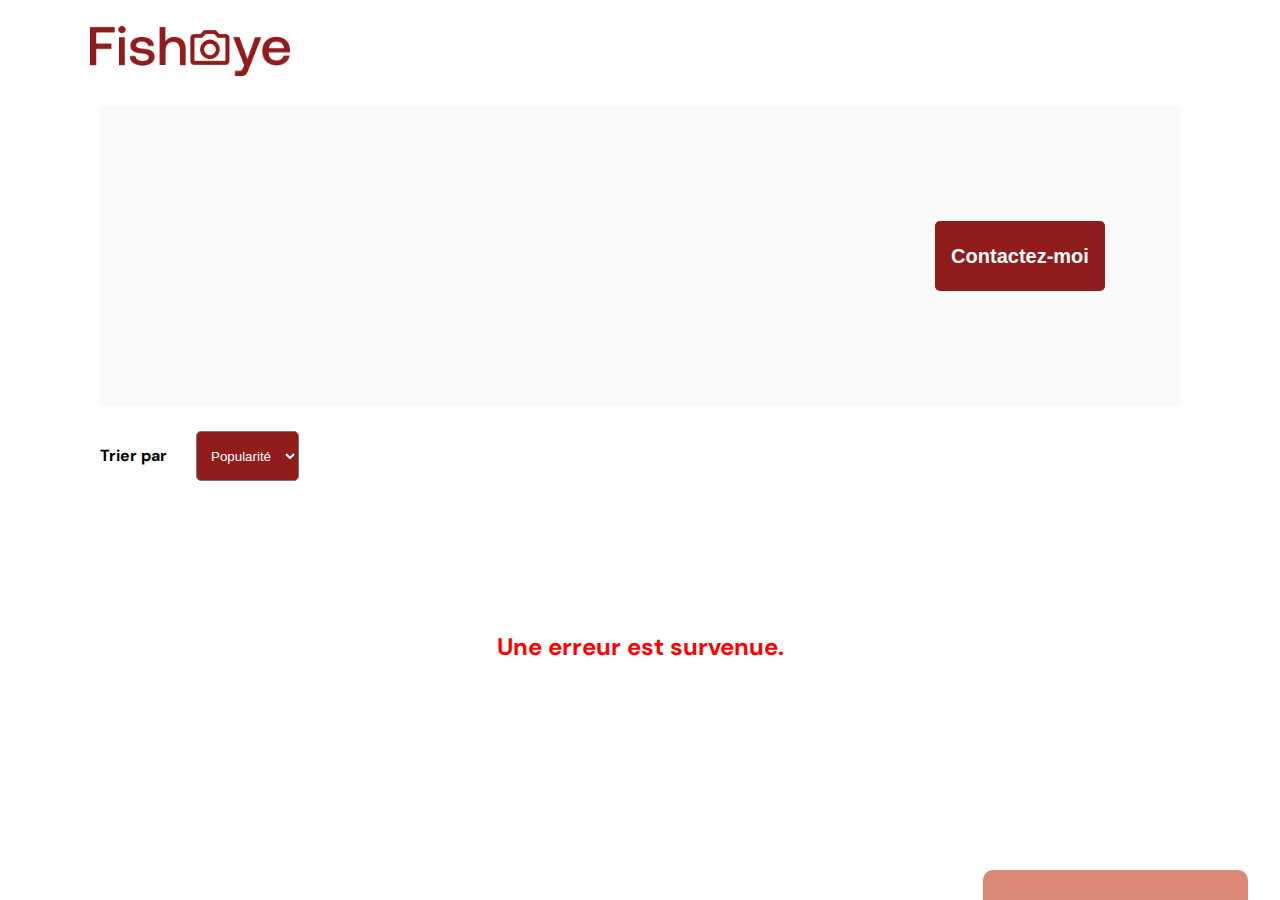
<file: photographer.html>
<!DOCTYPE html>
<html lang="fr">
	<head>
		<link href="./css/style.css" rel="stylesheet" type="text/css" />
		<meta charset="utf-8" />
		<link rel="icon" type="image/png" href="./assets/favicon.png" />
		<link href="https://fonts.googleapis.com/css?family=DM+Sans&display=swap" rel="stylesheet" />
		<title>Fisheye - photographe</title>
	</head>

	<body>
        <!--header-->
		<header id="header" class="header_photographer">
			<a href="./index.html" tabindex="0" class="button_accueil">
				<img src="./assets/images/logo.png" alt="logo du site et bouton vers la page d'accueil" class="logo_photographer" tabindex="0" />
			</a>
		</header>
        <!--fin de header-->

        <!--main-->
		<main id="main">
            <!--infos photographes-->
			<div class="photograph-header">
				<div class="photograph_infos">
					<h1 tabindex="0"></h1>
					<p tabindex="0"></p>
					<p tabindex="0"></p>
				</div>
				<button aria-label="Contactez-moi" class="contact_button" onclick="displayModal()" aria-haspopup="contact_modal">Contactez-moi</button>
			</div>
            <!--fin de infos photographes-->

            <!--order system-->
			<div id="select">
				<label for="orderSelect">Trier par</label>
				<select name="orderSelect" id="orderSelect">
					<option value="pop">Popularité</option>
					<option value="date">Date</option>
					<option value="title">Titre</option>
				</select>
			</div>
            <!--fin de order system-->

            <!--display photographe medias-->
			<section id="photograph_medias"></section>
			<!--fin de display photographe medias-->

			<!--all likes and price-->
			<div class="photograph_likeprice" aria-label="total likes et prix" tabindex="0">
				<span tabindex="0"></span>
				<span tabindex="0"></span>
			</div>
            <!--fin de all likes and price-->
		</main>
        <!--fin de main-->

		<!--modal-->
		<div id="contact_modal" role="dialog" aria-hidden="true" aria-modal="true" aria-labelledby="contactModal">
			<div class="modal">
				<header>
					<h2 tabindex="0">Contactez-moi</h2>
					<img src="./assets/icons/close.svg" id="closeModal" alt="" aria-label="Fermez le formulaire de contact" title="Fermez la modal" tabindex="0" onclick="closeModal()" />
				</header>
				<form onsubmit="sendMessage(event)">
					<div>
							<label for="firstName">Prénom</label>
							<input type="text" id="firstName" name="firstName" />
							<label for="lastName">Nom</label>
							<input type="text" id="lastName" name="lastName" />
							<label for="email">Email</label>
							<input type="text" id="email" name="email" />
							<label for="message">Message</label>
							<textarea id="message" name="message"></textarea>
					</div>
					<button class="contact_button" aria-label="Envoyez" tabindex="0">Envoyer</button>
				</form>
			</div>
		</div>
		<!--fin de modal-->

		<!--media modal-->
		<div id="media_modal" aria-label="Media modal" role="dialog" aria-hidden="true">
			<button id="left-arrow" aria-label="Image précédente" tabindex="0" onclick="changeMedia('left')">&lt;</button>
			<button id="right-arrow" aria-label="Image suivante" tabindex="0" onclick="changeMedia('right')">></button>
			<button id="close-button" aria-label="Fermez la media modal" tabindex="0" onclick="closeMediaModal()">
				<svg width="42" height="42" viewBox="0 0 42 42" fill="none" xmlns="http://www.w3.org/2000/svg">
					<title>Fermez la modal</title>
					<path d="M42 4.23L37.77 0L21 16.77L4.23 0L0 4.23L16.77 21L0 37.77L4.23 42L21 25.23L37.77 42L42 37.77L25.23 21L42 4.23Z" fill="white" />
				</svg>
			</button>
			<div id="imageModal" tabindex="0"></div>
		</div>
        <!--fin de media modal-->

		<!--call the js files-->
		<script src="./scripts/pages/photographer.js"></script>
		<script src="./scripts/utils/contactForm.js"></script>
		<!--fin de call the js files-->
	</body>
</html>
</file>
<file: css/style.css>
@import url("photographer.css");
body {
    font-family: "DM Sans", sans-serif;
    margin: 0;
}

header {
    display: flex;
    justify-content: space-between;
    align-items: center;
    width: 80%;
    height: auto;
    margin: auto;
    margin-top: 2%;
    margin-bottom: 2%;
}

h1 {
    color: #901C1C;
}

.logo {
    height: 50px;
}

.photographers_error {
    text-align: center;
    color: red;
}

.photographer_section {
    display: grid;
    grid-template-columns: 1fr 1fr 1fr;
    gap: 70px;
    margin-top: 100px;
}

.photographer_section article>a {
    display: flex;
    justify-content: center;
    align-items: center;
    flex-direction: column;
    cursor: pointer;
    text-align: center;
    text-decoration: unset;
    color: unset;
}

.photographer_section article h2 {
    margin: 0.5rem 0;
    color: #D3573C;
    font-size: 36px;
}

.photographer_section article img {
    height: 200px;
    width: 200px;
    object-fit: cover;
    border-radius: 100%;
}

.photographer_section article p {
    margin: 0.25rem 0;
    text-align: center;
}

.photographer_section article p:first-child {
    color: #D3573C;
    font-size: 1.25rem;
}

.photographer_section article p:last-child {
    color: gray;
}
</file>
